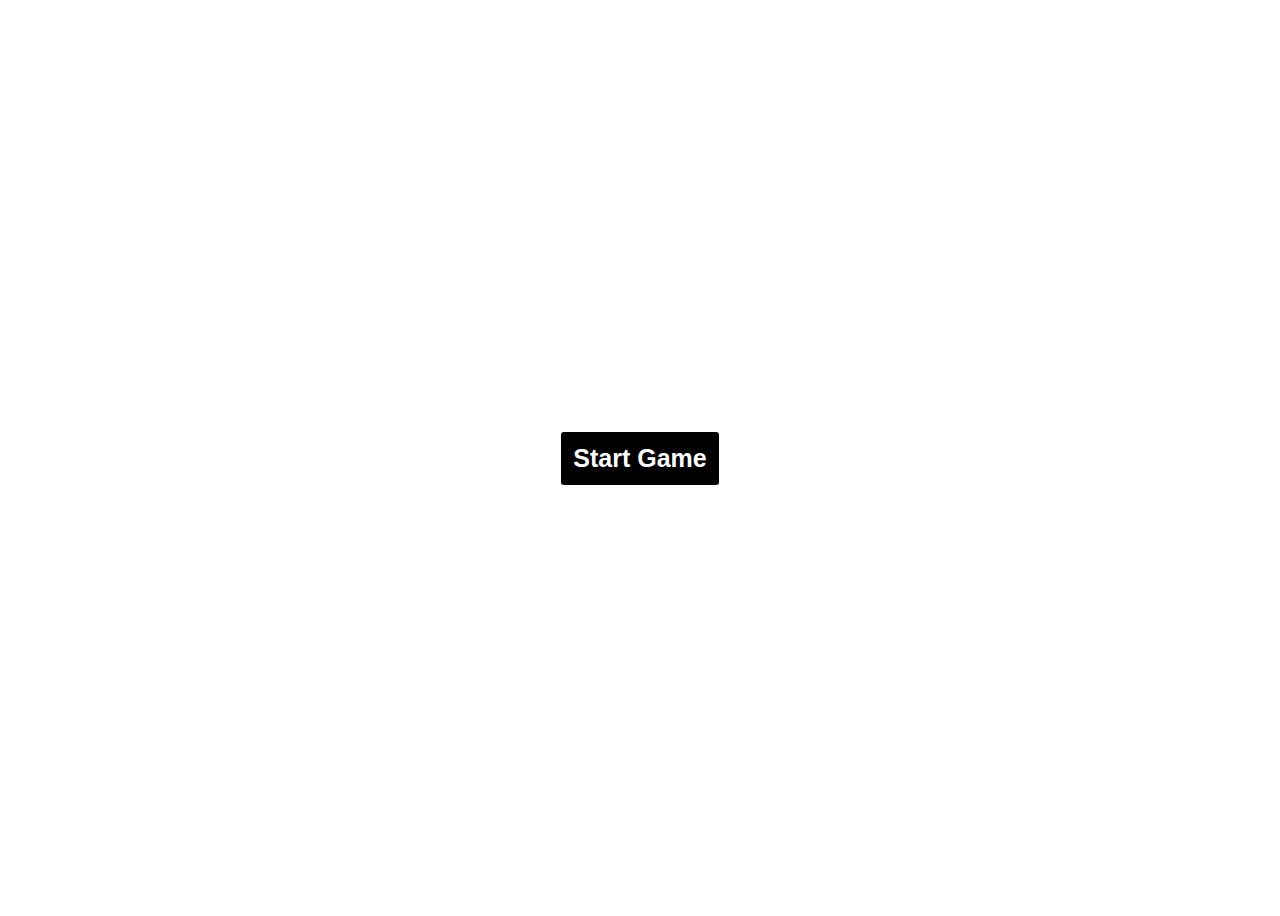
<file: snake game practice/index.html>
<!DOCTYPE html>
<html lang="en">
<head>
    <meta charset="UTF-8">
    <meta http-equiv="X-UA-Compatible" content="IE=edge">
    <meta name="viewport" content="width=device-width, initial-scale=1.0">
    <link rel="shortcut icon" href="images/l.png" type="image/x-icon">  
    <title>Snake Game</title>
    <style>
       #main{
        display: flex;
        align-items: center;
        justify-content: center;
        height: 100vh;

       }
       #btn{
        border: 4px solid black;
        color: white;
        font-size: 25px;
        font-weight: bold;
        border-radius: 3px;
        background-color: black;
        padding: 8px;
       }
       #btn:hover{
        cursor: pointer;
       }
       #btn:active{
        border: 4px solid black;
        color: white;
        font-size: 25px;
        font-weight: bold;
        border-radius: 3px;
        background-color: black;
        padding: 8px;
       }
       button a{
        text-decoration: none;
        color: white;
        background-color: black;
       }

    </style>
</head>
<body>
    <div id="main">
        <button id="btn"><a href="main.html">Start Game</a></button>
      
    </div>
</body>
</html>
</file>
